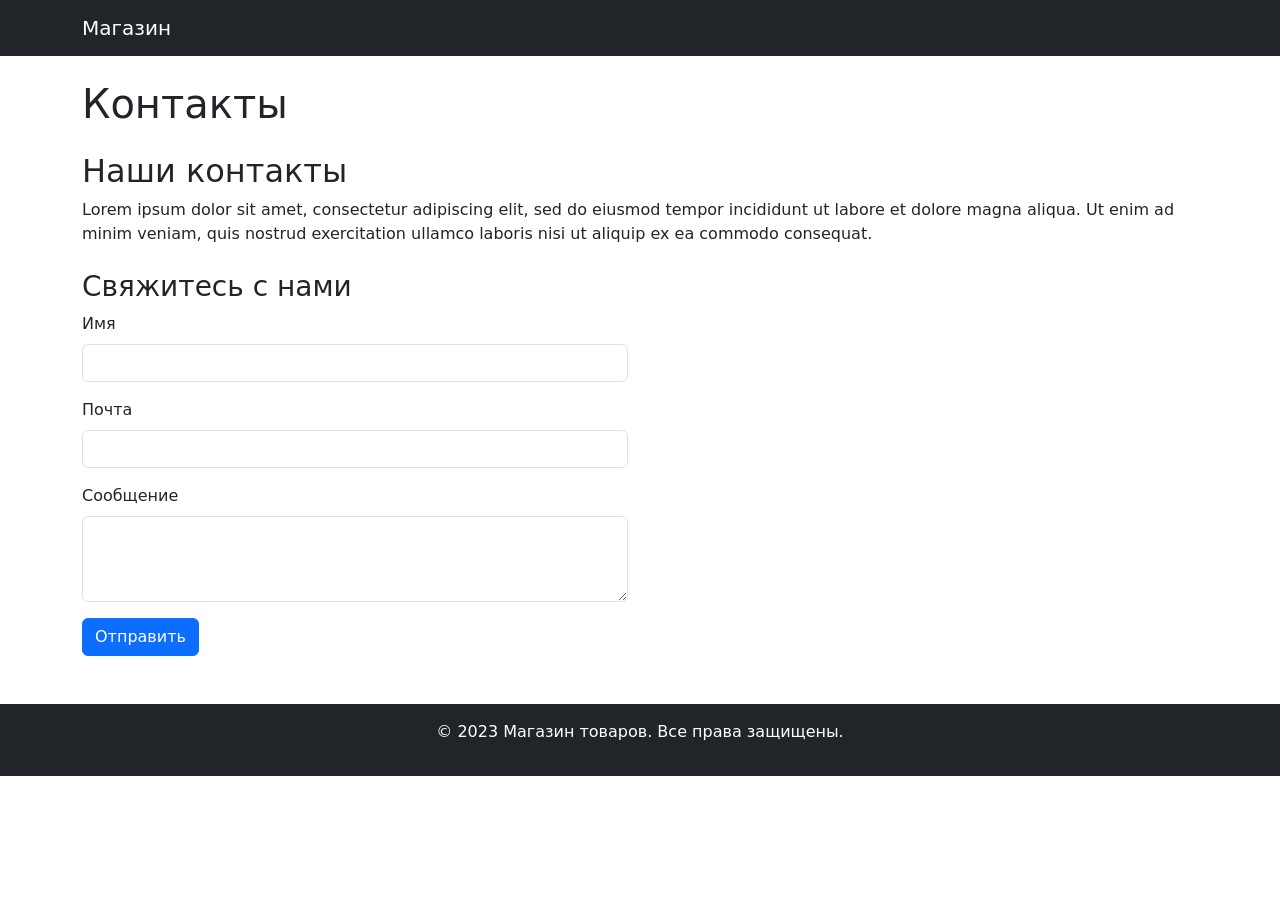
<file: templates/contacts.html>
<!DOCTYPE html>
<html lang="ru">
<head>
    <meta charset="UTF-8">
    <meta name="viewport" content="width=device-width, initial-scale=1.0">
    <title>Контакты</title>
    <link href="https://cdn.jsdelivr.net/npm/bootstrap@5.3.0/dist/css/bootstrap.min.css" rel="stylesheet">
</head>
<body>
    <nav class="navbar navbar-expand-lg navbar-dark bg-dark">
        <div class="container">
            <a class="navbar-brand" href="#">Магазин</a>
        </div>
    </nav>

    <main class="container my-4">
        <h1 class="mb-4">Контакты</h1>
        <h2>Наши контакты</h2>
        <p>Lorem ipsum dolor sit amet, consectetur adipiscing elit, sed do eiusmod tempor incididunt ut labore et dolore magna aliqua. Ut enim ad minim veniam, quis nostrud exercitation ullamco laboris nisi ut aliquip ex ea commodo consequat.</p>

        <div class="row mt-4">
            <div class="col-md-6">
                <h3>Свяжитесь с нами</h3>
                <form method="POST" action="/">
                    <div class="mb-3">
                        <label for="name" class="form-label">Имя</label>
                        <input type="text" class="form-control" id="name" name="name" required>
                    </div>
                    <div class="mb-3">
                        <label for="email" class="form-label">Почта</label>
                        <input type="email" class="form-control" id="email" name="email" required>
                    </div>
                    <div class="mb-3">
                        <label for="message" class="form-label">Сообщение</label>
                        <textarea class="form-control" id="message" name="message" rows="3" required></textarea>
                    </div>
                    <button type="submit" class="btn btn-primary">Отправить</button>
                </form>
            </div>
        </div>
    </main>

    <footer class="bg-dark text-white text-center py-3 mt-5">
        <div class="container">
            <p>&copy; 2023 Магазин товаров. Все права защищены.</p>
        </div>
    </footer>
</body>
</html>
</file>
